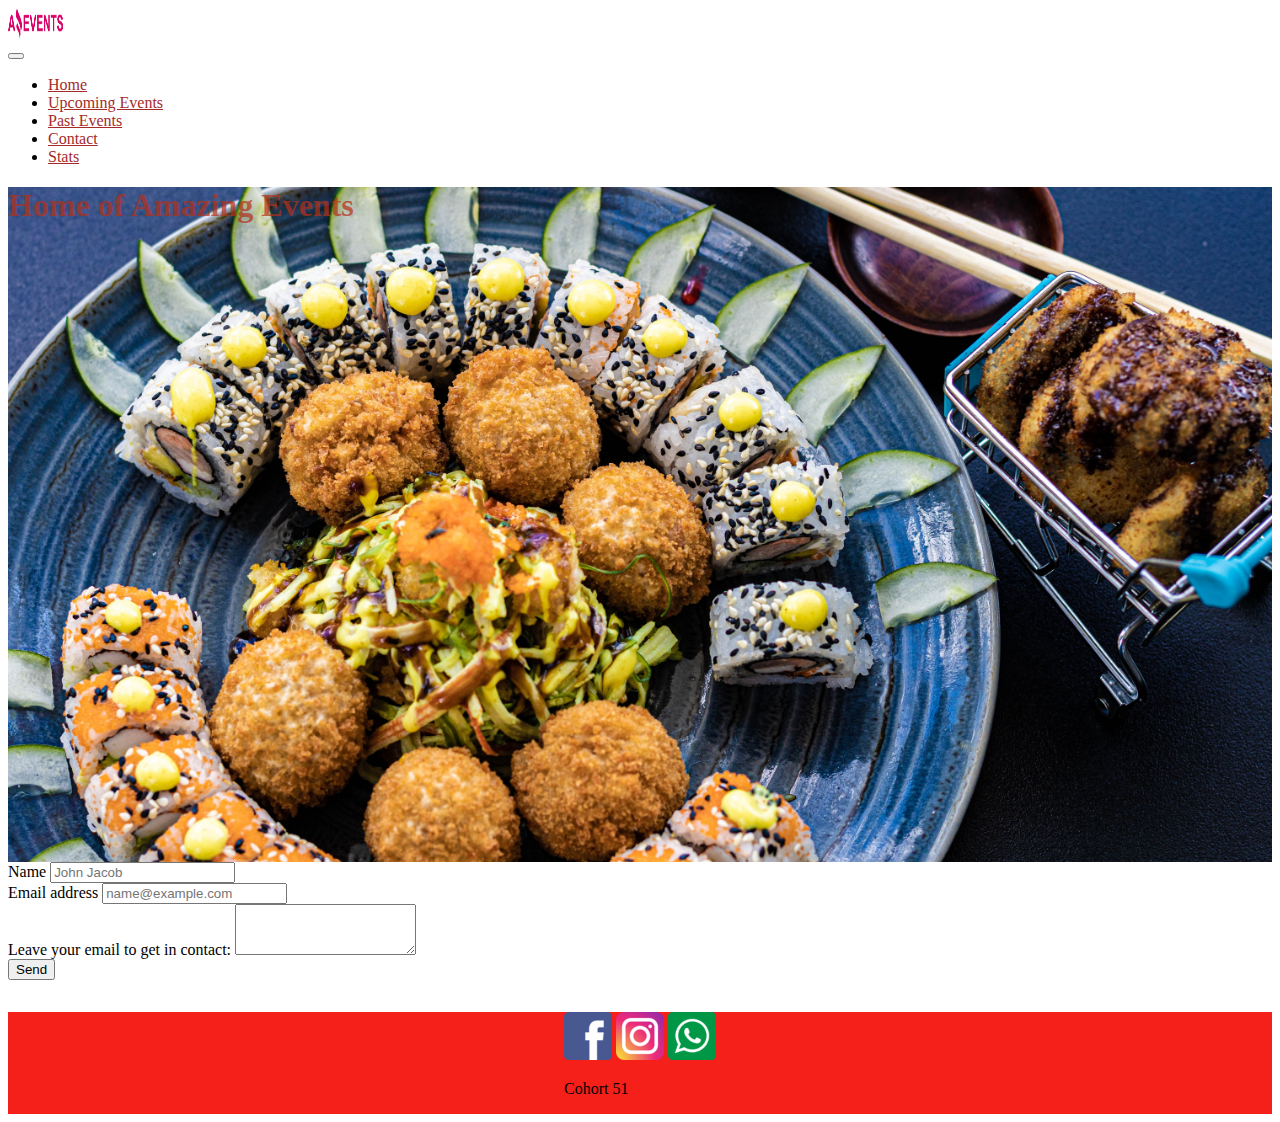
<file: pages/contact.html>
<!DOCTYPE html>
<html lang="en">
<head>
    <meta charset="UTF-8">
    <meta name="viewport" content="width=device-width, initial-scale=1.0">
    <link rel="shortcut icon" href="../assets/Images /Logos/favicon.png" type="image/x-icon">
    <title>Get in touch!</title>
    <link rel="stylesheet" href="../style/style.css">
    <link href="https://cdn.jsdelivr.net/npm/bootstrap@5.3.1/dist/css/bootstrap.min.css" rel="stylesheet" integrity="sha384-4bw+/aepP/YC94hEpVNVgiZdgIC5+VKNBQNGCHeKRQN+PtmoHDEXuppvnDJzQIu9" crossorigin="anonymous">
    <link rel="stylesheet" href="https://cdnjs.cloudflare.com/ajax/libs/font-awesome/4.7.0/css/font-awesome.min.css">
</head>
<body>
<header>
    <nav class="navbar navbar-expand-lg bg-body-tertiary col-12 col-sm-12 col-md-12 col-lg-12" role="navigation">
        <div class="container-fluid justify-content-around">
          <div class="container">
            <a class="navbar-brand" href="../index.html">
              <img src="../assets/Logos/amazing_brand.png" alt="Bootstrap" width="55" height="30">
            </a>
          </div>
          <button class="navbar-toggler" type="button" data-bs-toggle="collapse" data-bs-target="#navbarNav" aria-controls="navbarNav" aria-expanded="false" aria-label="Toggle navigation">
            <span class="navbar-toggler-icon"></span>
          </button>
          <div class="collapse navbar-collapse" id="navbarNav">
            <ul class="navbar-nav navstyle">
              <li class="nav-item active">
                <a class="nav-link" aria-current="page" href="../index.html">Home</a>
              </li>
              <li class="nav-item">
                <a class="nav-link" aria-current="page" href="../pages/upcoming.html">Upcoming Events</a>
              </li>
              <li class="nav-item">
                <a class="nav-link" aria-current="page" href="../pages/pastevents.html">Past Events</a>
              </li>
              <li class="nav-item">
                <a class="nav-link" aria-current="page" href="#">Contact</a>
              </li>
              <li class="nav-item">
                <a class="nav-link" aria-current="page" href="../pages/stats.html">Stats</a>
              </li>
            </ul>
          </div>
        </div>
</header> 
<main class="div-flex-grow d-flex row"> 
  <div class="container-fluid bg-image d-flex justify-content-center text-light align-items-center">
    <h1>Home of Amazing Events</h1>
  </div>
    <div class="container d-flex justify-content-center p-4 m-2 border border-danger h-100">
      <div class="formcontainer w-50">
          <form action="process_form.php" method="POST">
              <div class="row">
                  <div class="col-10">
                      <label for="name" class="form-label">Name</label>
                      <input type="text" class="form-control" id="name" name="name" placeholder="John Jacob">
                  </div>
              </div>
              <div class="row">
                  <div class="col-10">
                      <label for="email" class="form-label">Email address</label>
                      <input type="email" class="form-control" id="email" name="email" placeholder="name@example.com">
                  </div>
              </div>
              <div class="row">
                  <div class="col-10">
                      <label for="message" class="form-label">Leave your email to get in contact:</label>
                      <textarea class="form-control" id="message" name="message" rows="3"></textarea>
                  </div>
              </div>
              <div class="row">
                  <div class="col-10">
                      <button type="submit" class="btn btn-primary">Send</button>
                  </div>
              </div>
          </form>
      </div>
  </div>
  
</main>
<footer>
    <div class="container">
        <div class="row">
            <div class="col-md-6">
                <img class="footerpics" src="../assets/Logos/facebook.png" alt="Facebook picture"/>
                <img class="footerpics" src="../assets/Logos/instagram.png" alt="Instagram picture"/>
                <img class="footerpics" src="../assets/Logos/whatsapp.png" alt="Whatsapp picture"/>
            </div>
            <div class="col-6 d-flex justify-content-end">
                <p>Cohort 51</p>
            </div>
        </div>
    </div>
  </footer>
    <script src="https://cdn.jsdelivr.net/npm/bootstrap@5.3.1/dist/js/bootstrap.bundle.min.js" integrity="sha384-HwwvtgBNo3bZJJLYd8oVXjrBZt8cqVSpeBNS5n7C8IVInixGAoxmnlMuBnhbgrkm" crossorigin="anonymous"></script>
</body>
</html>
</file>
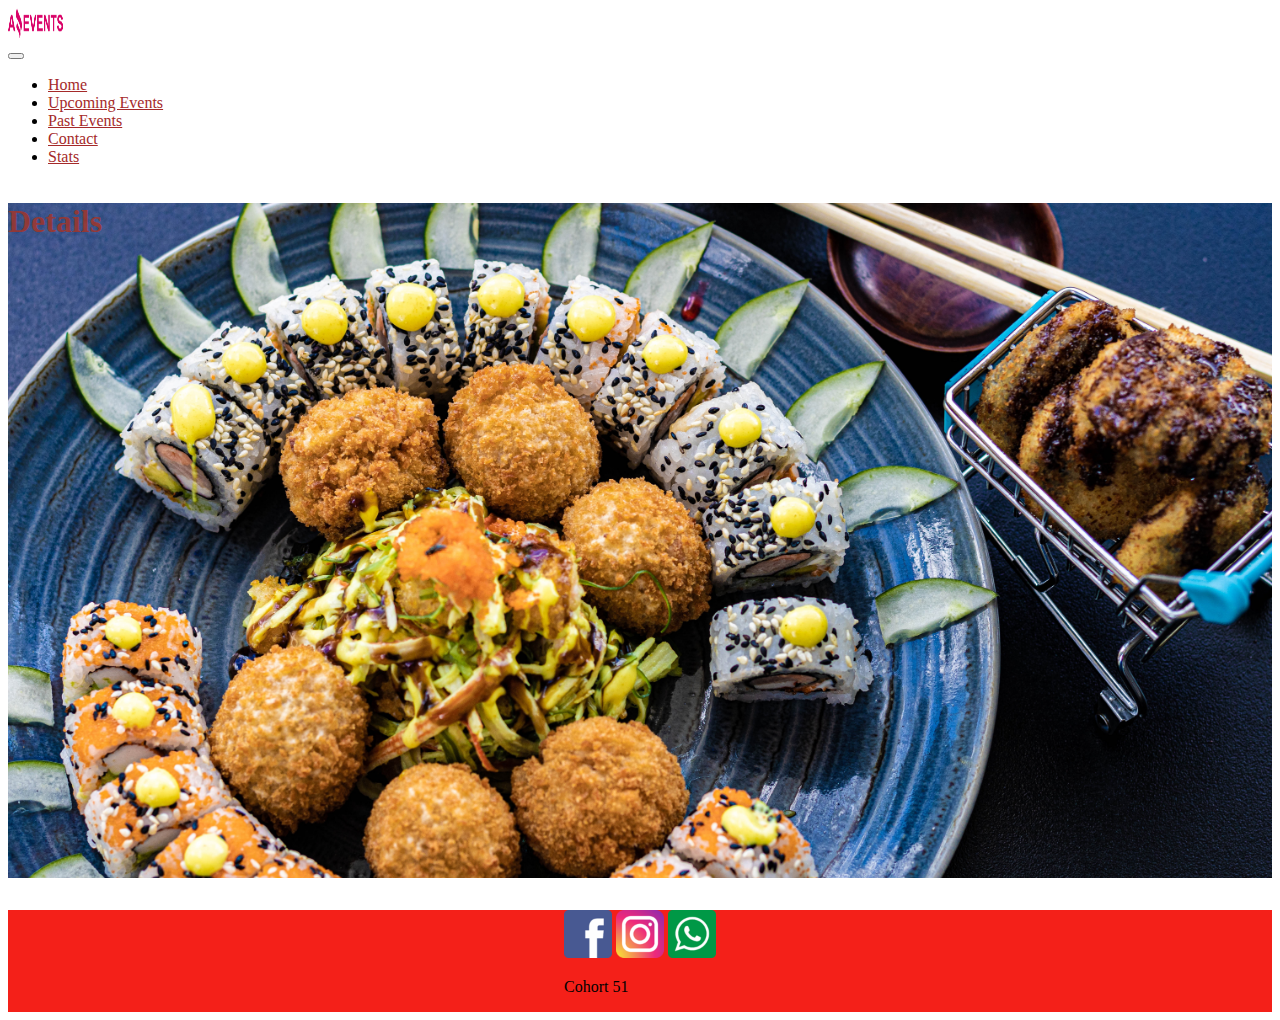
<file: pages/details.html>
<!DOCTYPE html>
<html lang="en">
<head>
    <meta charset="UTF-8">
    <meta name="viewport" content="width=device-width, initial-scale=1.0">
    <link rel="shortcut icon" href="../assets/Logos/favicon.png" type="image/x-icon">
    <title>Details about our business</title>
    <link rel="stylesheet" href="../style/style.css">
    <link href="https://cdn.jsdelivr.net/npm/bootstrap@5.3.1/dist/css/bootstrap.min.css" rel="stylesheet" integrity="sha384-4bw+/aepP/YC94hEpVNVgiZdgIC5+VKNBQNGCHeKRQN+PtmoHDEXuppvnDJzQIu9" crossorigin="anonymous">
</head>
<body>
  <div class="layout d-flex flex-column"> 
    <header>
        <nav class="navbar navbar-expand-lg bg-body-tertiary col-12 col-sm-12 col-md-12 col-lg-12">
            <div class="container-fluid justify-content-around">
              <div class="container">
                <a class="navbar-brand" href="../index.html">
                  <img src="../assets/Logos/amazing_brand.png" alt="Bootstrap" width="55" height="30">
                </a>
              </div>
              <button class="navbar-toggler" type="button" data-bs-toggle="collapse" data-bs-target="#navbarNav" aria-controls="navbarNav" aria-expanded="false" aria-label="Toggle navigation">
                <span class="navbar-toggler-icon"></span>
              </button>
              <div class="collapse navbar-collapse" id="navbarNav">
                <ul class="navbar-nav navstyle">
                  <li class="nav-item active">
                    <a class="nav-link" aria-current="page" href="../index.html">Home</a>
                  </li>
                  <li class="nav-item">
                    <a class="nav-link" aria-current="page" href="../pages/upcoming.html">Upcoming Events</a>
                  </li>
                  <li class="nav-item">
                    <a class="nav-link" aria-current="page" href="../pages/pastevents.html">Past Events</a>
                  </li>
                  <li class="nav-item">
                    <a class="nav-link" aria-current="page" href="../pages/contact.html">Contact</a>
                  </li>
                  <li class="nav-item">
                    <a class="nav-link" aria-current="page" href="../pages/stats.html">Stats</a>
                  </li>
                </ul>
              </div>
            </div>
        </header> 

<main class="div-flex-grow d-flex row">
  <div class="container-fluid bg-image d-flex justify-content-center text-light align-items-center">
<h1>Details</h1>
  </div>
<div id="insertCardIntoContainer" class="container d-flex justify-content-center aling align-items-center border border-dark p-3 mt-2"> 
</div>



</main>
<footer>
    <div class="container">
        <div class="row">
            <div class="col-md-6">
                <img class="footerpics" src="../assets/Logos/facebook.png" alt="Facebook picture"/>
                <img class="footerpics" src="../assets/Logos/instagram.png" alt="Instagram picture"/>
                <img class="footerpics" src="../assets/Logos/whatsapp.png" alt="Whatsapp picture"/>
            </div>
            <div class="col-6 d-flex justify-content-end">
                <p>Cohort 51</p>
            </div>
        </div>
    </div>
  </footer>
</div> 
    <script src="https://cdn.jsdelivr.net/npm/bootstrap@5.3.1/dist/js/bootstrap.bundle.min.js" integrity="sha384-HwwvtgBNo3bZJJLYd8oVXjrBZt8cqVSpeBNS5n7C8IVInixGAoxmnlMuBnhbgrkm" crossorigin="anonymous"></script>
    <script src="../JS/data.js"></script>
    <script src="../JS/index.js"></script>
    <script src="../JS/details.js"></script>
    
</body>
</html>
</file>
<file: style/style.css>
.bg-image {
  background-image: url(../assets/Banners/optional_banner_1.jpg); 
  background-size: cover;
  background-position: center;
  background-repeat: no-repeat;
  height: 75vh; 

}

.bg-image2 {
  background-image: url(../assets/Banners/optional_banner_2.jpg); 
  background-size: cover;
  background-position: center;
  background-repeat: no-repeat;
  height: 75vh; 
}

.bg-image3 {
  background-image: url(../assets/Banners/optional_banner_3.jpg); 
  background-size: cover;
  background-position: center;
  background-repeat: no-repeat;
  height: 75vh; 
}
.bg-image4 {
  background-image: url(../assets/Banners/optional_banner_4.jpg); 
  background-size: cover;
  background-position: center;
  background-repeat: no-repeat;
  height: 75vh; 
}
.bg-image5 {
  background-image: url(../assets/Banners/optional_banner_5.jpg); 
  background-size: cover;
  background-position: center;
  background-repeat: no-repeat;
  height: 75vh; 
}


.navform {
  display: flex;
}

.cardimg {
  object-fit: cover;
  height: 20vh;
  width: 90%;
}

footer {
margin-top: 2em;
background-color: #F42019;
display: flex;
justify-content: space-around;

}

.footerpics {
  max-width: 3rem;
}

.detailsimg {
 object-fit: 20rem;
}

.navstyle a{
    color: brown;
}
  .layout {
    display: flex;
  flex-direction: column;
  min-height: 100vh;

  }
  main {
    flex-grow: 1;
  }

  h1 {
    color: rgb(181, 48, 24);
    opacity: .7;
  }

.checktest {
  display: flex;
}

  @media (min-width: 320px) and (max-width: 768px) {
    .checksearch {
      display: flex;
      flex-direction: column;
      justify-content: center;
      align-items: center;
    }
  }
</file>
